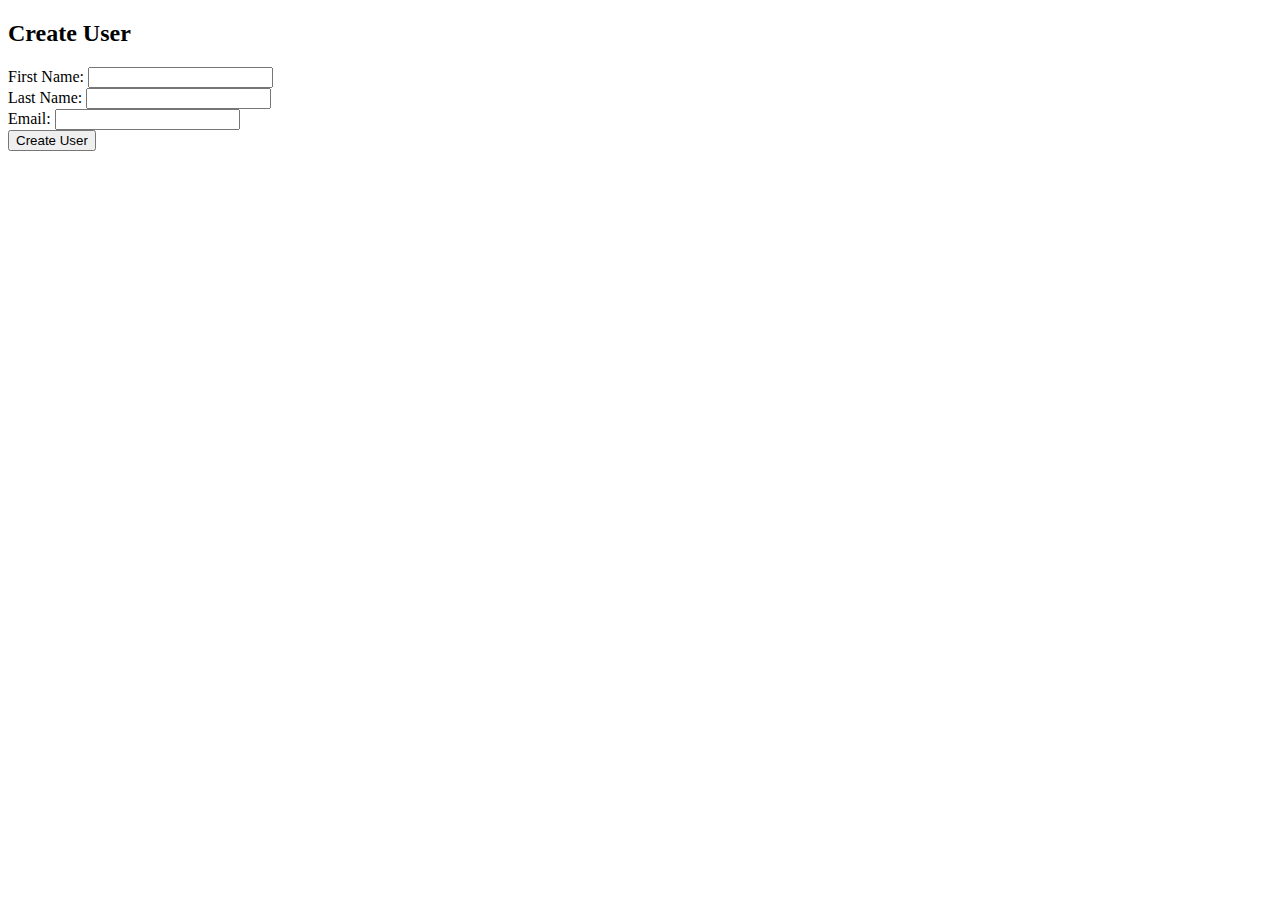
<file: src/main/resources/templates/create-user.html>
<!DOCTYPE html>
<html lang="en" xmlns:th="http://www.thymeleaf.org">
<head>
    <meta charset="UTF-8">
    <title>Create User</title>
</head>
<body>

<h2>Create User</h2>

<form action="/users/create" method="post" th:object="${userDto}">
    <div>
        <label for="firstName">First Name:</label>
        <input type="text" id="firstName" name="firstName" th:field="*{firstName}" required>
    </div>
    <div>
        <label for="lastName">Last Name:</label>
        <input type="text" id="lastName" name="lastName" th:field="*{lastName}" required>
    </div>
    <div>
        <label for="email">Email:</label>
        <input type="email" id="email" name="email" th:field="*{email}" required>
    </div>
    <div>
        <button type="submit">Create User</button>
    </div>
</form>

</body>
</html>
</file>
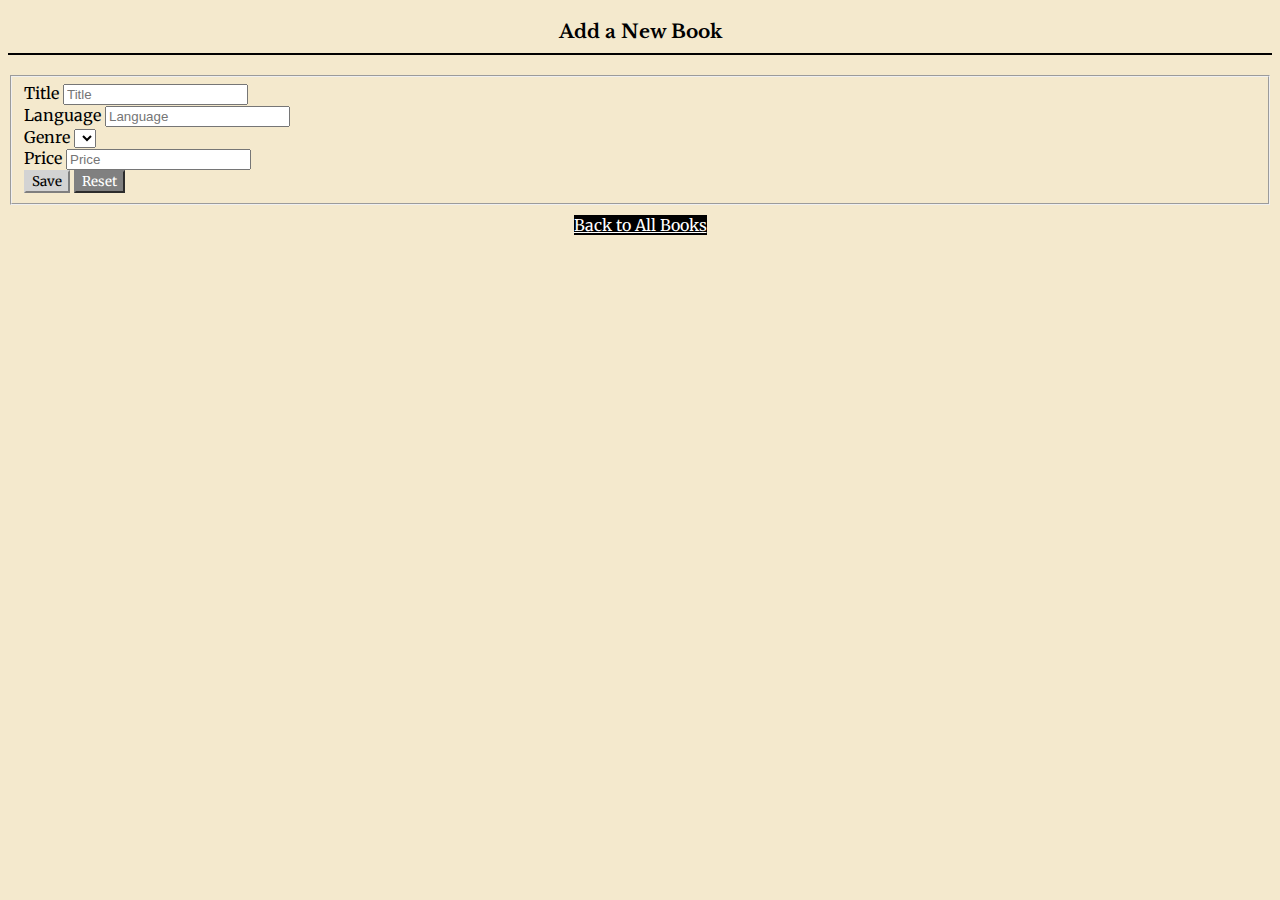
<file: src/main/resources/templates/createBooksForm.html>
<!DOCTYPE html>
<html xmlns="http://www.w3.org/1999/xhtml" xmlns:th="http://www.thymeleaf.org" lang="en">
<head>
    <title>Add Book</title>
    <meta charset="utf-8"/>
    <meta name="viewport" content="width=device-width, initial-scale=1, shrink-to-fit=no">
    <meta name="description" content="">
    <meta name="author" content="">
    <link href="https://maxcdn.bootstrapcdn.com/bootstrap/4.0.0-beta/css/bootstrap.min.css" rel="stylesheet"
          integrity="sha384-/Y6pD6FV/Vv2HJnA6t+vslU6fwYXjCFtcEpHbNJ0lyAFsXTsjBbfaDjzALeQsN6M" crossorigin="anonymous">
    <link href="https://fonts.googleapis.com/css2?family=Libre+Baskerville:wght@700&family=Merriweather&display=swap"
          rel="stylesheet">
    <link rel="stylesheet" href="../static/css/allBookStyle.css">
</head>
<body>
<div class="container text-center">
    <h3>Add a New Book</h3>
</div>
<div class="container">
    <div class="row justify-content-center">
        <div class="col-md-6">
            <form action="#" class="form-horizontal text-center mx-auto"
                  th:action="@{/books/save}"
                  th:object="${book}"
                  method="post">
                <fieldset>
                    <div class="form-group">
                        <label for="bookTitle">Title</label>
                        <input type="text" id="bookTitle" class="form-control" th:field="*{name}" placeholder="Title" required/>
                    </div>
                    <div class="form-group">
                        <label for="bookLanguage">Language</label>
                        <input type="text" id="bookLanguage" class="form-control" th:field="*{language}" placeholder="Language" required/>
                    </div>
                    <div class="form-group">
                        <label for="bookGenre">Genre</label>
                        <select id="bookGenre" class="form-control" th:field="*{genre}" required>
                            <option th:each="genre : ${allGenres}" th:value="${genre.id}" th:text="${genre.name}"></option>
                        </select>
                    </div>
                    <div class="form-group">
                        <label for="bookPrice">Price</label>
                        <input type="number" id="bookPrice" class="form-control" th:field="*{price}" placeholder="Price" required/>
                    </div>
                    <div class="form-group">
                        <span class="pull-right">
                            <input type="submit" id="submitButton" class="btn btn-lightgrey" value="Save">
                            <input type="reset" id="resetButton" class="btn btn-lightblack" value="Reset"/>
                        </span>
                    </div>
                </fieldset>
            </form>
        </div>
    </div>
    <div class="container center-container">
        <a class="btn btn-info" href="#" th:href="@{/books/all}">Back to All Books</a>
    </div>
</div>
</body>
</html>
</file>
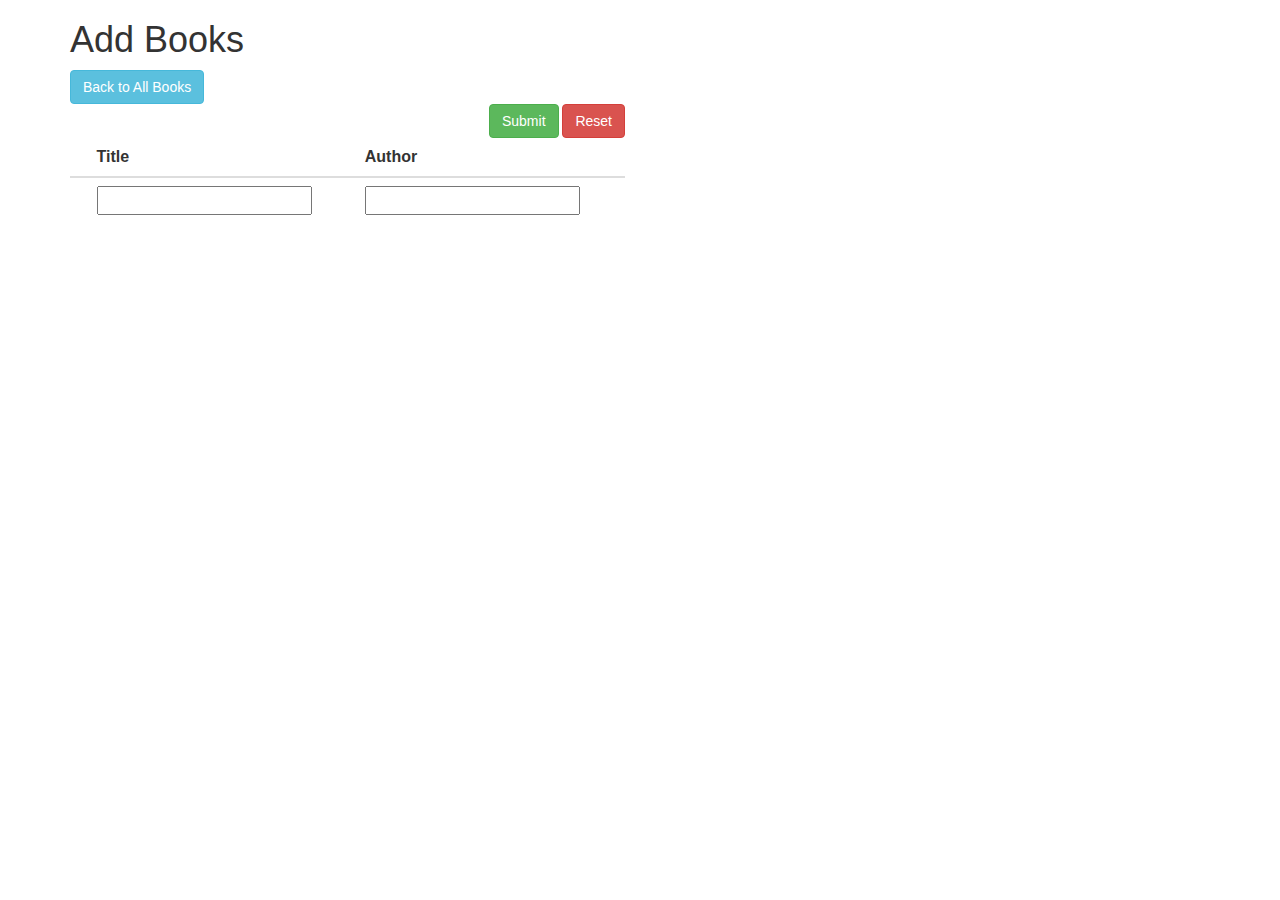
<file: src/main/resources/templates/editBooksForm.html>
<html xmlns:th="http://www.thymeleaf.org">
<head>
    <title>Edit Books</title>
    <link rel="stylesheet" href="https://maxcdn.bootstrapcdn.com/bootstrap/3.3.7/css/bootstrap.min.css"/>
</head>
<body>
<div class="container">
    <div class="row">
        <div class="col-md-12">
            <h1> Add Books </h1>
        </div>
    </div>
    <div class="row">
        <div class="col-md-6">
            <a class="btn btn-info" href="#" th:href="@{/books/all}"> Back to All Books </a>
            <form action="#" class="form-horizontal"
                  th:action="@{/books/save}"
                  th:object="${form}"
                  method="post">
                <fieldset>
					<span class="pull-right">
						    <input type="submit" id="submitButton" class="btn btn-success" th:value="Save">
						    <input type="reset" id="resetButton" class="btn btn-danger" th:value="Reset"/>
					</span>
                    <table class="table">
                        <thead>
                        <tr>
                            <th></th>
                            <th> Title</th>
                            <th> Author</th>
                        </tr>
                        </thead>
                        <tbody>
                        <tr th:each="book, itemStat : ${form.books}">
                            <td><input hidden th:name="|books[${itemStat.index}].id|" th:value="${book.getId()}"/></td>
                            <td><input th:placeholder="Title + ' ' + ${itemStat.count}" th:name="|books[${itemStat.index}].name|" th:value="${book.getName()}"
                                       required/></td>
                            <td><input th:placeholder="Author + ' ' + ${itemStat.count}" th:name="|books[${itemStat.index}].price|"
                                       th:value="${book.getPrice()}" required/></td>
                        </tr>
                        </tbody>
                    </table>
                </fieldset>
            </form>
        </div>
    </div>
</div>
</body>
</html>
</file>
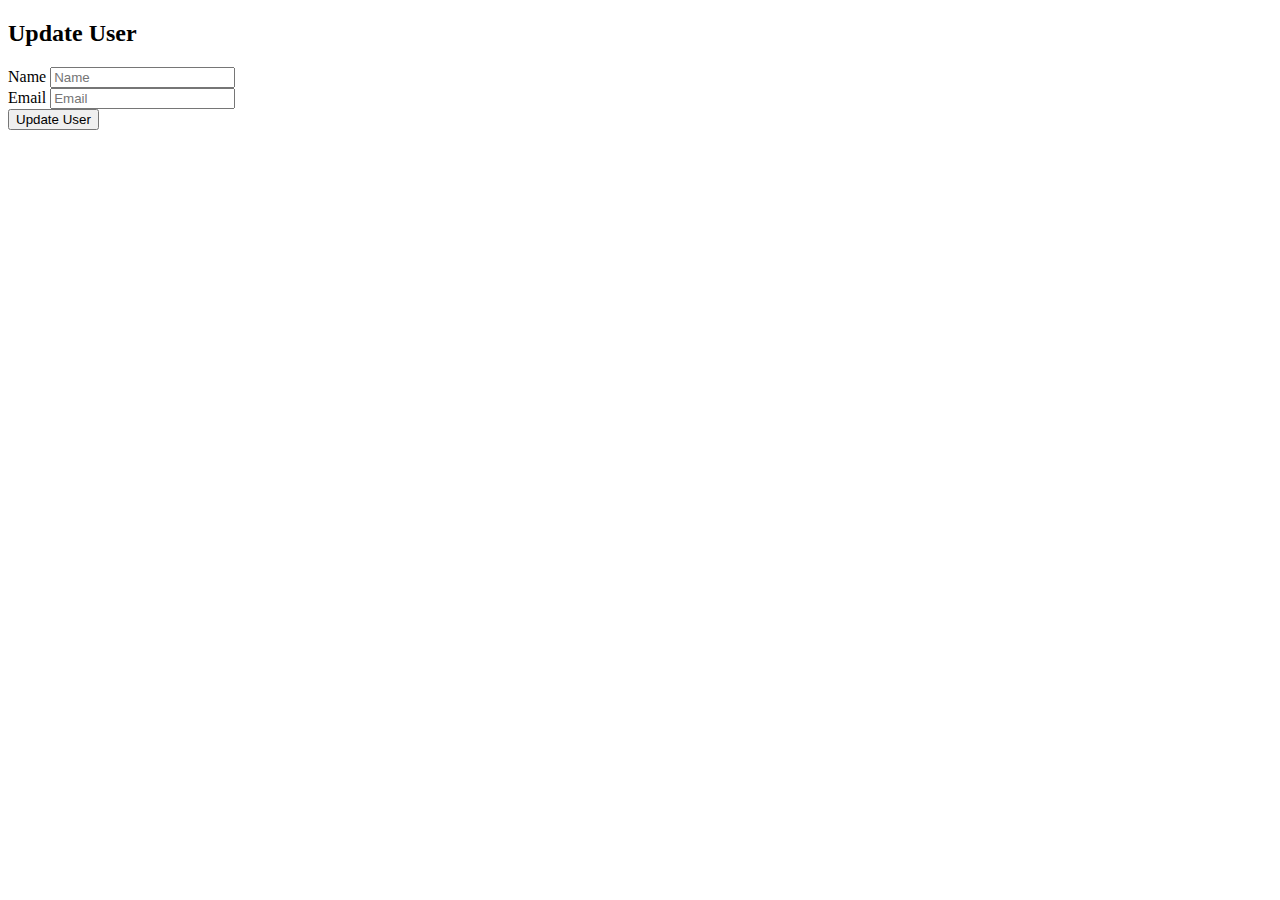
<file: src/main/resources/templates/update-user.html>
<!DOCTYPE html>
<html xmlns:th="http://www.thymeleaf.org">
<head>
    <meta charset="utf-8">
    <meta http-equiv="x-ua-compatible" content="ie=edge">
    <title>Update User</title>
    <meta name="viewport" content="width=device-width, initial-scale=1">
    <link rel="stylesheet" href="https://stackpath.bootstrapcdn.com/bootstrap/4.1.3/css/bootstrap.min.css" integrity="sha384-MCw98/SFnGE8fJT3GXwEOngsV7Zt27NXFoaoApmYm81iuXoPkFOJwJ8ERdknLPMO" crossorigin="anonymous">
    <link rel="stylesheet" href="https://use.fontawesome.com/releases/v5.4.1/css/all.css" integrity="sha384-5sAR7xN1Nv6T6+dT2mhtzEpVJvfS3NScPQTrOxhwjIuvcA67KV2R5Jz6kr4abQsz" crossorigin="anonymous">
</head>
<body>
<div class="container my-5">
    <h2 class="mb-5">Update User</h2>
    <div class="row">
        <div class="col-md-6">
            <form action="#" th:action="@{/update/{id}(id=${user.id})}" th:object="${user}" method="post">
                <div class="row">
                    <div class="form-group col-md-6">
                        <label for="name" class="col-form-label">Name</label>
                        <input type="text" th:field="*{firstName}" class="form-control" id="name" placeholder="Name">
                        <span th:if="${#fields.hasErrors('name')}" th:errors="*{firstName}" class="text-danger"></span>
                    </div>
                    <div class="form-group col-md-6">
                        <label for="email" class="col-form-label">Email</label>
                        <input type="text" th:field="*{email}" class="form-control" id="email" placeholder="Email">
                        <span th:if="${#fields.hasErrors('email')}" th:errors="*{email}" class="text-danger"></span>
                    </div>
                </div>
                <div class="row">
                    <div class="col-md-6 mt-5">
                        <input type="submit" class="btn btn-primary" value="Update User">
                    </div>
                </div>
            </form>
        </div>
    </div>
</div>
</body>
</html>
</file>
<file: src/main/resources/static/css/allBookStyle.css>
/* allBookStyle.css */
body {
    background-color: #f4e9cd; /* Light sand color */
    color: #000000;
    font-family: 'Merriweather', Arial, sans-serif;
}

.container {
    margin-top: 20px;
}

h3 {
    border-bottom: 2px solid #000000;
    padding-bottom: 10px;
    margin-bottom: 20px;
    text-align: center;
    font-family: 'Libre Baskerville', Arial, sans-serif;
    font-weight: 700;
}

.table {
    margin-top: 20px;
}

.table th, .table td {
    text-align: center;
    vertical-align: middle;
}

.text-right {
    text-align: right;
}

.btn-info {
    background-color: #000000;
    border-color: #000000;
    color: #ffffff;
    font-family: 'Merriweather', Arial, sans-serif;
}

.btn-info:hover {
    background-color: #333333;
    border-color: #333333;
}

.btn-lightgrey {
    background-color: #d3d3d3; /* Light grey color */
    border-color: #d3d3d3;
    color: #000000;
    font-family: 'Merriweather', Arial, sans-serif;
}

.btn-lightgrey:hover {
    background-color: #bfbfbf;
    border-color: #bfbfbf;
}

.btn-lightblack {
    background-color: #808080; /* Light black color */
    border-color: #808080;
    color: #ffffff;
    font-family: 'Merriweather', Arial, sans-serif;
}

.btn-lightblack:hover {
    background-color: #696969;
    border-color: #696969;
}

.center-container {
    display: flex;
    justify-content: center;
    align-items: center;
    flex-wrap: wrap;
    gap: 10px;
    margin-top: 10px;
}
</file>
